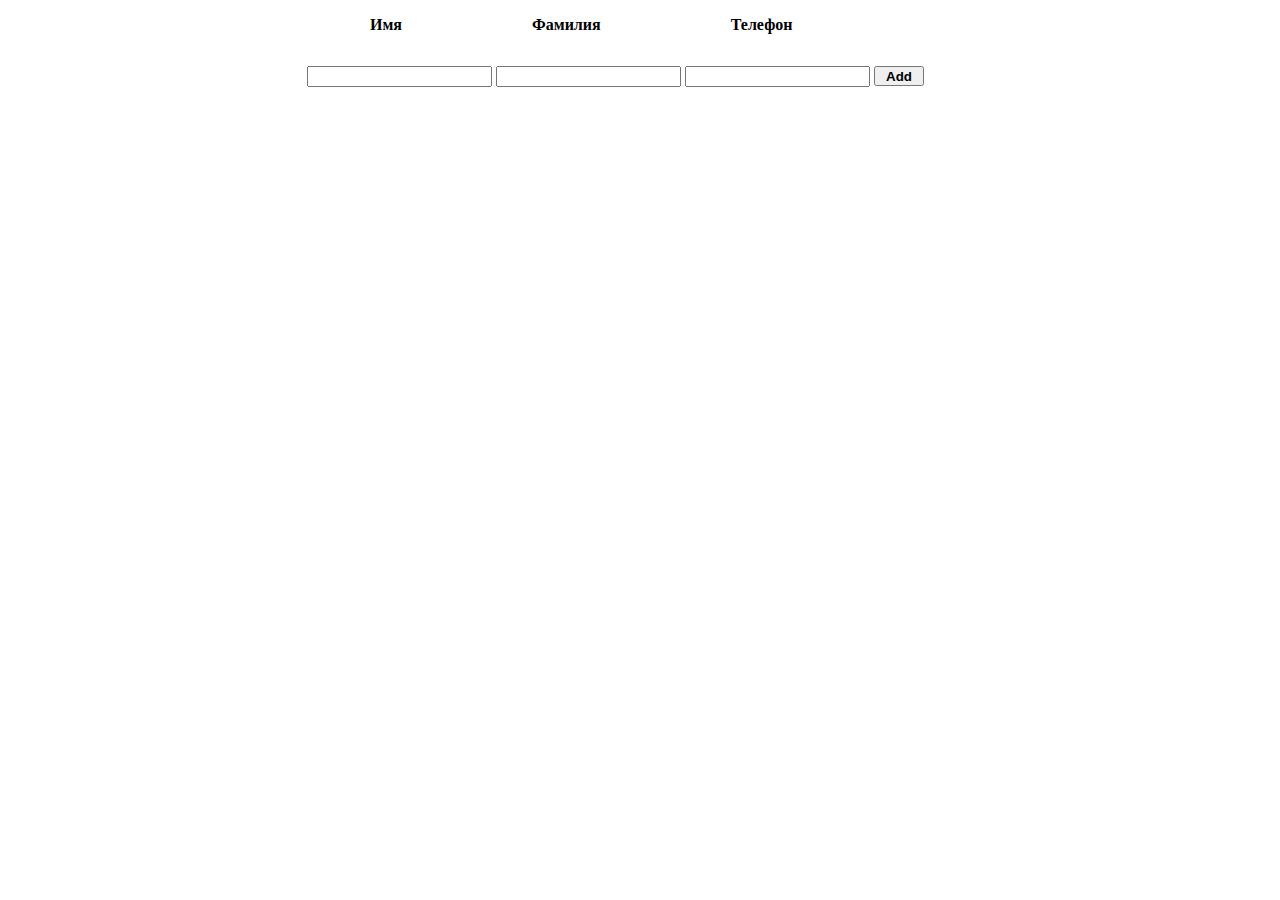
<file: DZ14/index.html>
<!DOCTYPE html>
<html lang="en">

<head>
    <meta charset="UTF-8">
    <meta http-equiv="X-UA-Compatible" content="IE=edge">
    <meta name="viewport" content="width=device-width, initial-scale=1.0">
    <link rel="stylesheet" href="style.css">
    <script async src="script.js"></script>
    <title>DZ14</title>
</head>

<body>
    <div class="wrapper">
        <ul class="title">
            <li>Имя</li>
            <li>Фамилия</li>
            <li>Телефон</li>
        </ul>
        <ul id="result"></ul>
        <table>
            <ul id="form">
                <li><input type="text" name="name" class="inputvalue"></li>
                <li><input type="text" name="surname" class="inputvalue"></li>
                <li><input type="number" name="phone" class="inputvalue"></li>
                <li><button>Add</button></li>
            </ul>
        </table>
    </div>


</body>

</html>
</file>
<file: DZ14/style.css>
body{
    margin: 0 auto;
    text-align: center;
    display: flex;
    justify-content: center;
}
.wrapper{
    width: 750px;
}
button{
    width: 50px;
    height: 20px;
    font-weight: bold;
    text-align: center;
}
ul{
    display: flex;
}

li{
    margin: 0 2px;
    list-style: none;
}
.title li {
    margin: 0 65px;
    font-weight: bold;
}
#result{
    display: flex;
    flex-wrap: wrap;
    justify-content: flex-start;
}
#result li{
    width: 150px;
    margin: 0 15px;
}
</file>
